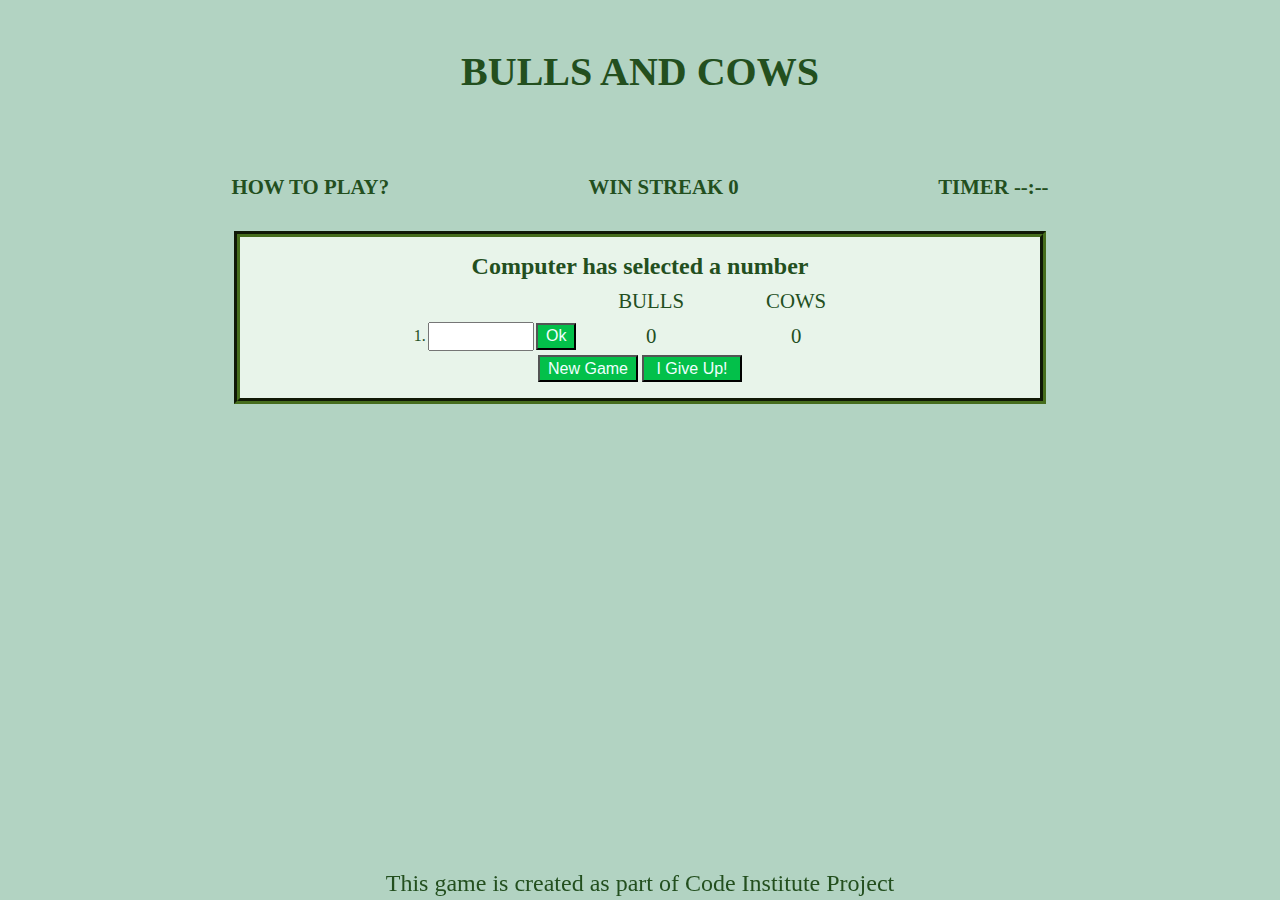
<file: index.html>
<!DOCTYPE html>
<html lang="en">
<head>
    <meta charset="UTF-8">
    <meta http-equiv="X-UA-Compatible" content="IE=edge">
    <meta name="viewport" content="width=device-width, initial-scale=1.0">
    <link rel="stylesheet" href="assets/css/style.css">
    <title>Bulls and Cows</title>
</head>
<body>
    <!--header-->
    <header>
    <h1 class="heading"> BULLS AND COWS</h1>
    </header>

    <nav>
        <ul>
            <li>
                <a href="./instructions.html">HOW TO PLAY?</a>
            </li>
            <li>
                <span>WIN STREAK</span>
                <span id="total-wins">0</span>
            </li>
            <li>
                <span>TIMER</span>
                <span id="minutes" aria-hidden="true">--</span>:<span id="seconds" aria-hidden="true">--</span>
            </li>
        </ul>
    </nav>

    <!--Javascript required-->
    <noscript>
        <p>Javascript needs to be enabled to play this game</p>
    </noscript>

    <!-- Game area-->
    <div class="game-area">
        <form method="POST">
            <div class="answer">
                <h2 id="lost">Computer has selected a number</h2>
                <span id="reveal-answer"> </span>
            </div>
            <table id="user-guess">
                <tbody>
                    <tr>
                        <td></td>
                        <td></td>
                        <td></td>
                        <td></td>
                        <td></td>
                    </tr>
                    <tr>
                        <td></td>
                        <td></td>
                        <td></td>
                        <td class="bulls">BULLS</td>
                        <td class="cows">COWS</td>
                    </tr>
                    <tr id="1" class="guess">
                        <td>1.</td>
                        <td class="active"><input type="number" min="0" max="9" class="user-input"></td>
                        <td class="active"><button type="button" class="validate">Ok</button></td>
                        <td class="bulls">0</td>
                        <td class="cows">0</td>
                    </tr>
                </tbody>
            </table>
            <button type="button" id="new-game">New Game</button>
            <button type="button" id="quit">I Give Up!</button>
        </form>
    </div>
     <!--Footer-->
    <footer>
        This game is created as part of Code Institute Project
    </footer>
     <!--Script-->
    <script src="assets/js/script.js"></script>
</body>
</html>
</file>
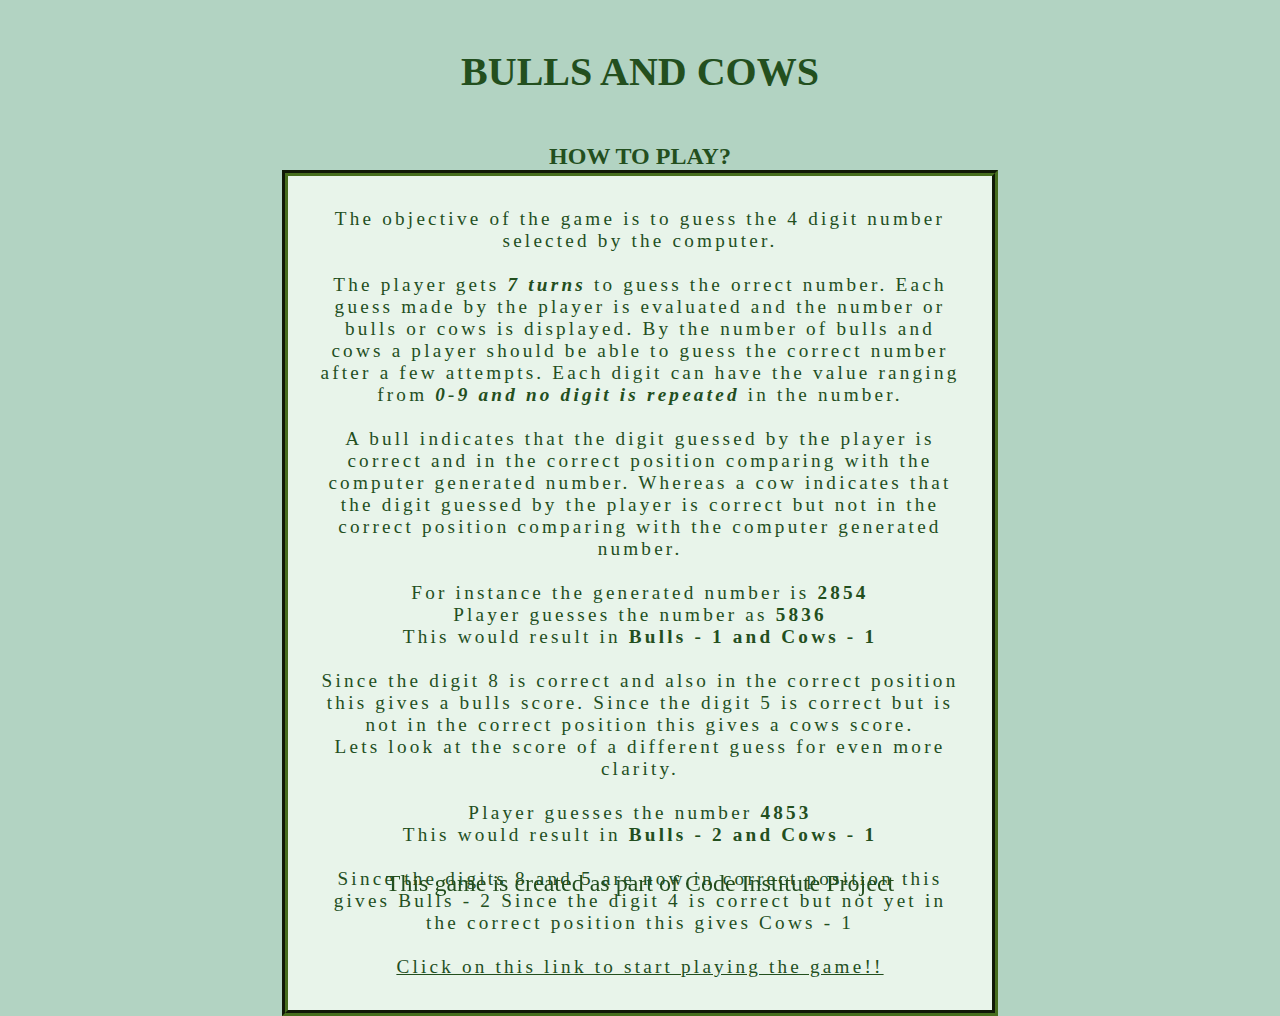
<file: instructions.html>
<!DOCTYPE html>
<html lang="en">
<head>
    <meta charset="UTF-8">
    <meta http-equiv="X-UA-Compatible" content="IE=edge">
    <meta name="viewport" content="width=device-width, initial-scale=1.0">
    <link rel="stylesheet" href="assets/css/style.css">
    <title>Bulls and Cows- Instructions</title>
</head>
<body>
    <!--header-->
    <header>
        <h1 class="heading"> BULLS AND COWS</h1>
        <h2>HOW TO PLAY?</h2>
    </header>
    <!--instructions and rules-->
    <div class="rules">
        <p>
            The objective of the game is to guess the 4 digit number selected by the computer.
        </p>
        <br>
    
        <p>
            The player gets <em><b>7 turns</b></em> to guess the orrect number.
            Each guess made by the player is evaluated and the number or bulls or cows is displayed.
            By the number of bulls and cows a player should be able to guess the correct number
            after a few attempts.
            Each digit can have the value ranging from <em><b>0-9 and no digit is repeated</b></em> in the number.
        </p>
        <br>

        <p>
            A bull indicates that the digit guessed by the player is correct and
            in the correct position comparing with the computer generated number.
            Whereas a cow indicates that the digit guessed by the player is correct
            but not in the correct position comparing with the computer generated number.
            <br><br>

            For instance the generated number is <b>2854</b><br>
            Player guesses the number as <b>5836</b>
            <br>

            This would result in <b>Bulls - 1 and Cows - 1 </b><br><br>
            Since the digit 8 is correct and also in the correct position this gives a bulls score.
            Since the digit 5 is correct but is not in the correct position this gives a cows score.
            <br>
            Lets look at the score of a different guess for even more clarity.
            <br><br>
            Player guesses the number <b>4853</b>
            <br>
            This would result in <b>Bulls - 2 and Cows - 1 </b><br><br>
            Since the digits 8 and 5 are now in correct position this gives Bulls - 2
            Since the digit 4 is correct but not yet in the correct position this gives Cows - 1
        </p>
        <br>
    
        <a href="./index.html">Click on this link to start playing the game!!</a>
    </div>
    <!--Footer-->
    <footer>
        This game is created as part of Code Institute Project
    </footer>
</body>
</html>
</file>
<file: assets/css/style.css>
/* general */
* {
    padding: 0;
    margin: 0;
}

html {
    min-height: 100%;
}

body {
    background-color: #B2D3C2;
    text-align: center;
    color: #234F1E;
}

/* header */
.heading {
    padding: 3rem;
    font-size: 2.5rem;
}

nav ul {
    display: flex;
    justify-content: space-evenly;
    font-size: 1.3rem;
    padding: 2rem 2rem;
    font-weight: bolder;
    list-style: none;
}

li a {
    text-decoration: none;
    color: #234F1E;
}

li a:visited {
    color: #234F1E;
}

/* game play */
.game-area {
    width: 60%;
    border: #466D1D 0.4rem groove;
    margin-left: auto;
    margin-right: auto;
    padding: 1rem;
    background-color: #e8f4ea;
}

#user-guess {
    margin-left: auto;
    margin-right: auto;
}

.bulls, .cows {
    font-size: 1.3rem;
    font-weight: 500;
    padding: 0.3rem 2.5rem;
}

input {
    text-align: center;
    padding: 0.2rem;
    font-size: 1rem;
    width: 6rem;
}

table button {
    height: 1.7rem;
    width: 40px;
    font-size: medium;
    color: azure;
    background-color: #03C04A;
}

button {
    height: 1.7rem;
    width: 100px;
    font-size: medium;
    color: azure;
    background-color: #03C04A;
}
/* instructions */
.rules {
    width: 50%;
    border: #466D1D 0.4rem groove;
    margin-left: auto;
    margin-right: auto;
    padding: 2rem;
    background-color: #e8f4ea;
    font-size: 1.2rem;
    letter-spacing: 0.2rem;
}

.rules a {
    color: #234F1E;
}

.rules a:hover {
    text-decoration: none;
    color: #03C04A;
}

footer {
    margin-bottom: .2rem;
    text-align: center;
    font-size: 1.5rem;
    position: fixed;
    left: 0;
    bottom: 0;
    right: 0;
  }

/* media queries for screen size 700 and down*/

@media screen and (max-width: 700px) {

    .game-area {
        width: 70%;
    }
    
    .bulls, .cows {
        font-size: 1rem;
        font-weight: 500;
        padding: 0.3rem 1.2rem;
    }
    
    input {
        width: 3rem;
    }

}
</file>
